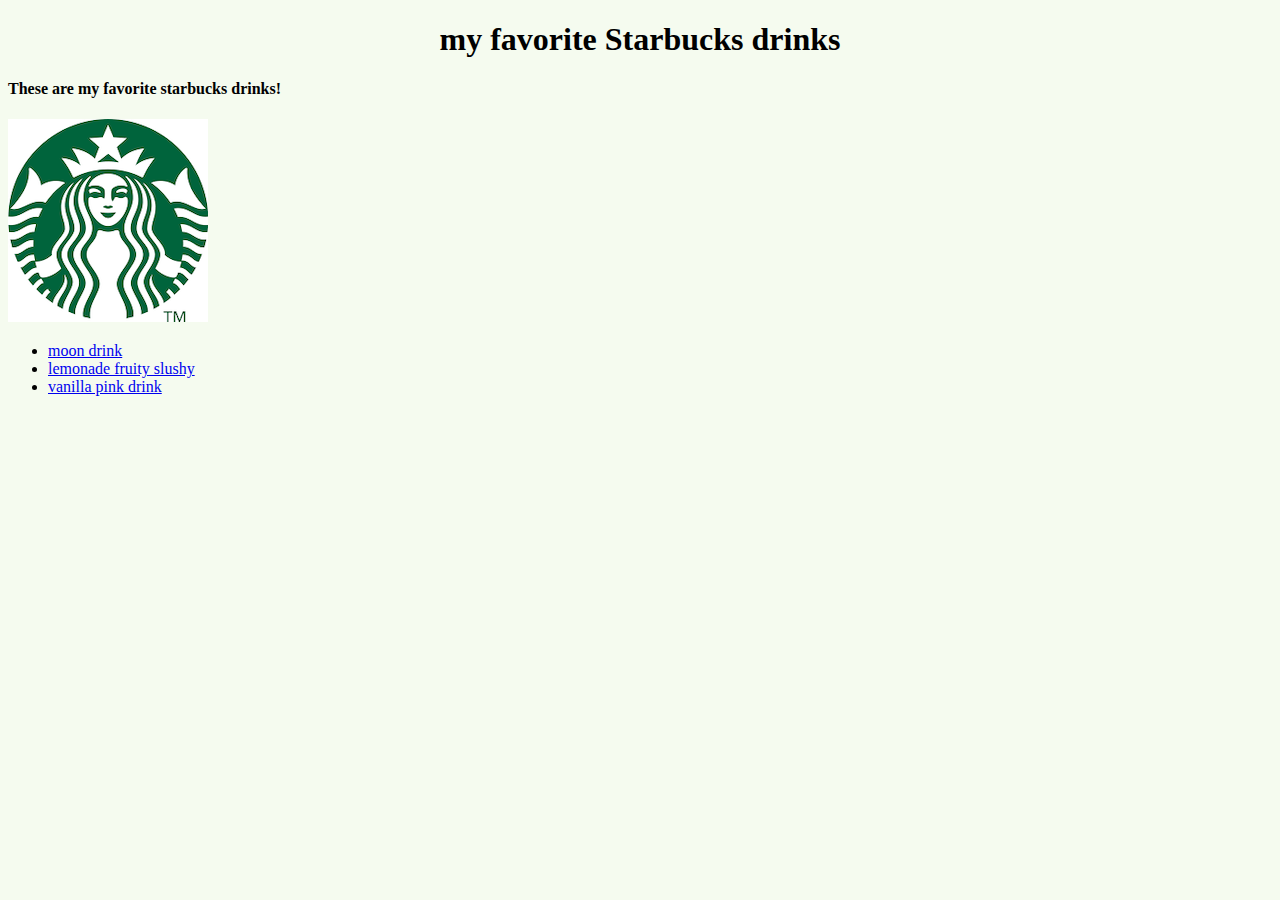
<file: index.html>
<!doctype html>
<html>

<head>
<title> My favorite starbucks drinks</title>
<link href="style.css" type="text/css" rel="stylesheet"/>
</head>

<body id="main">

<h1>my favorite Starbucks drinks</h1>

<h4>These are my favorite starbucks drinks!</h4>

<img src="Starbucks.png" alt="Starbucks" />

<ul>
<li><a href="moonDrink.html">moon drink</a></li>
<li><a href="lemonadeFruitySlushy.html">lemonade fruity slushy<a/></li>
<li><a href="vanillaPinkDrink.html">vanilla pink drink</a></li>
</ul>

</body>
</html>
</file>
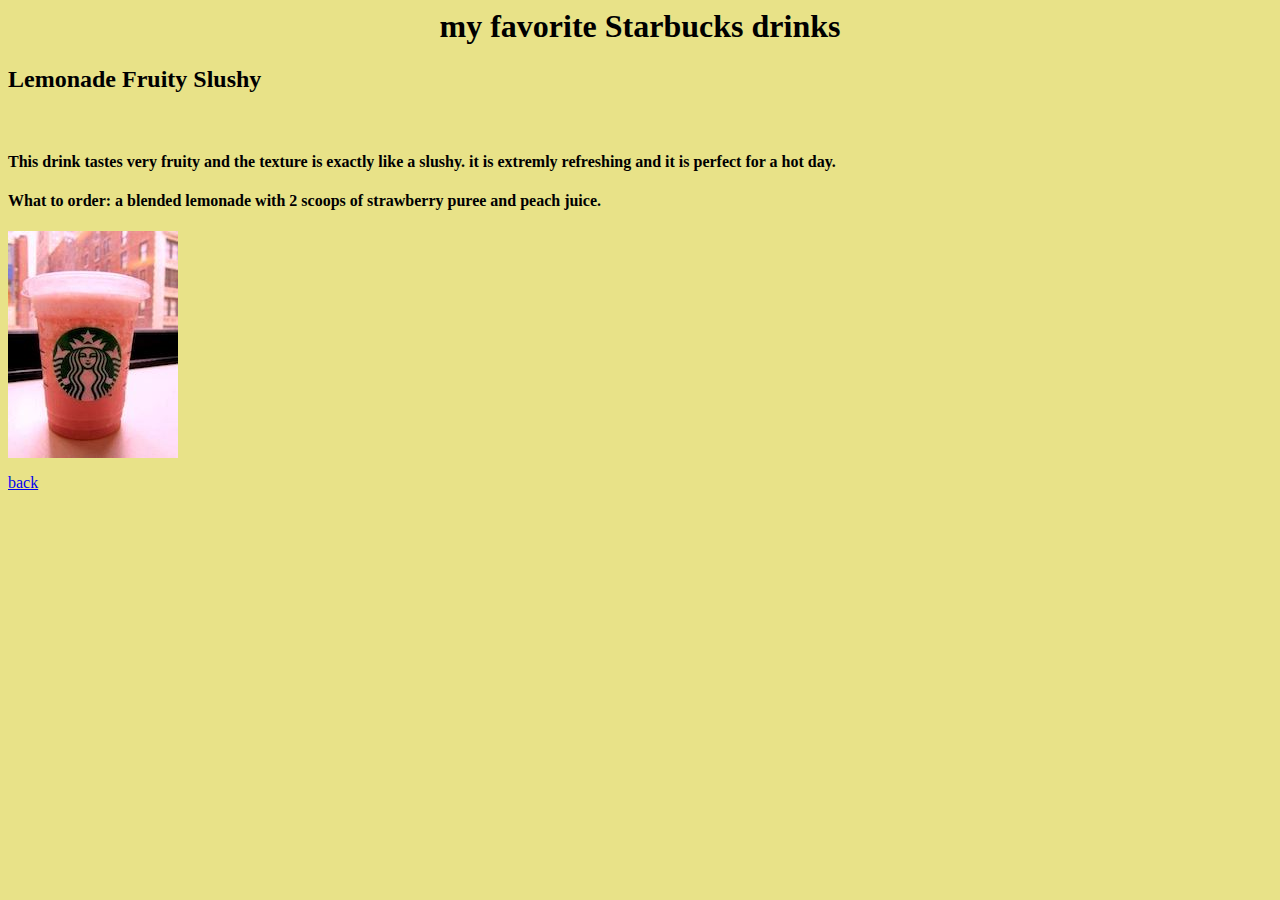
<file: lemonadeFruitySlushy.html>
<html>

<head>
<title> My favorite starbucks drinks</title>
<link href="style.css" type="text/css" rel="stylesheet"/>
</head>

<body id="lemonade">
<h1>my favorite Starbucks drinks</h1>

<h2>Lemonade Fruity Slushy</h2>
<br>

<h4> This drink tastes very fruity and the texture is exactly like a slushy. it is extremly refreshing and it is perfect for a hot day.</h4>

<h4>What to order: a blended lemonade with 2 scoops of strawberry puree and peach juice. </h4>

<img src="lemonadeSlushy.jpg" alt="Lemonade Fruity Slushy" />
<ul>

</ul>
<a href="index.html">back<a/>
</body>
</html>
</file>
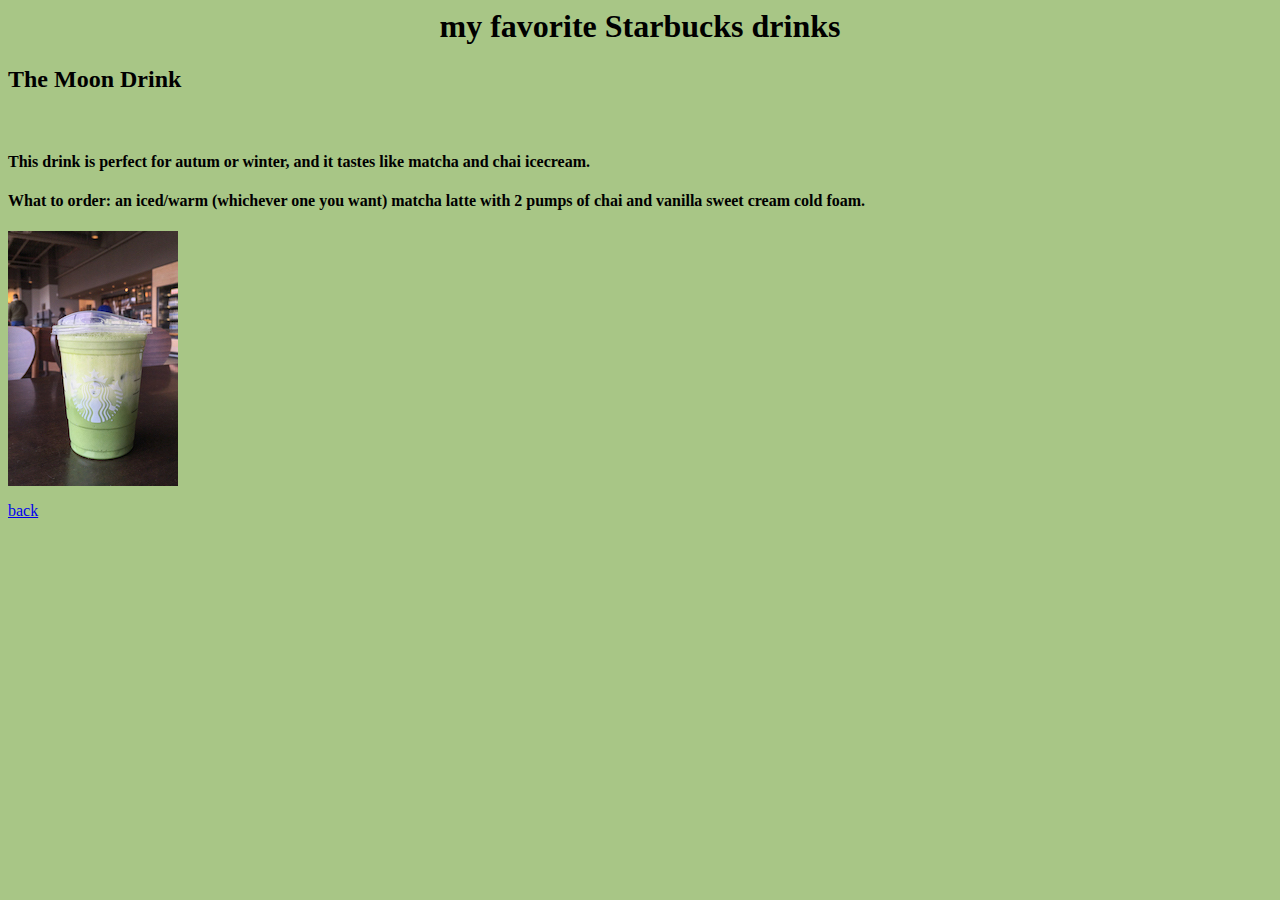
<file: moonDrink.html>
<html>

<head>
<title> My favorite starbucks drinks</title>
<link href="style.css" type="text/css" rel="stylesheet"/>
</head>

<body id="moonDrink">
<h1>my favorite Starbucks drinks</h1>

<h2>The Moon Drink</h2>
<br>

<h4> This drink is perfect for autum or winter, and it tastes like matcha and chai icecream. </h4>

<h4> What to order: an iced/warm (whichever one you want) matcha latte with 2 pumps of chai and vanilla sweet cream cold foam.</h4>

<img src="moonDrink.jpg" alt="Moon Drink" />
<ul>

</ul>
<a href="index.html">back<a/>
</body>
</html
</file>
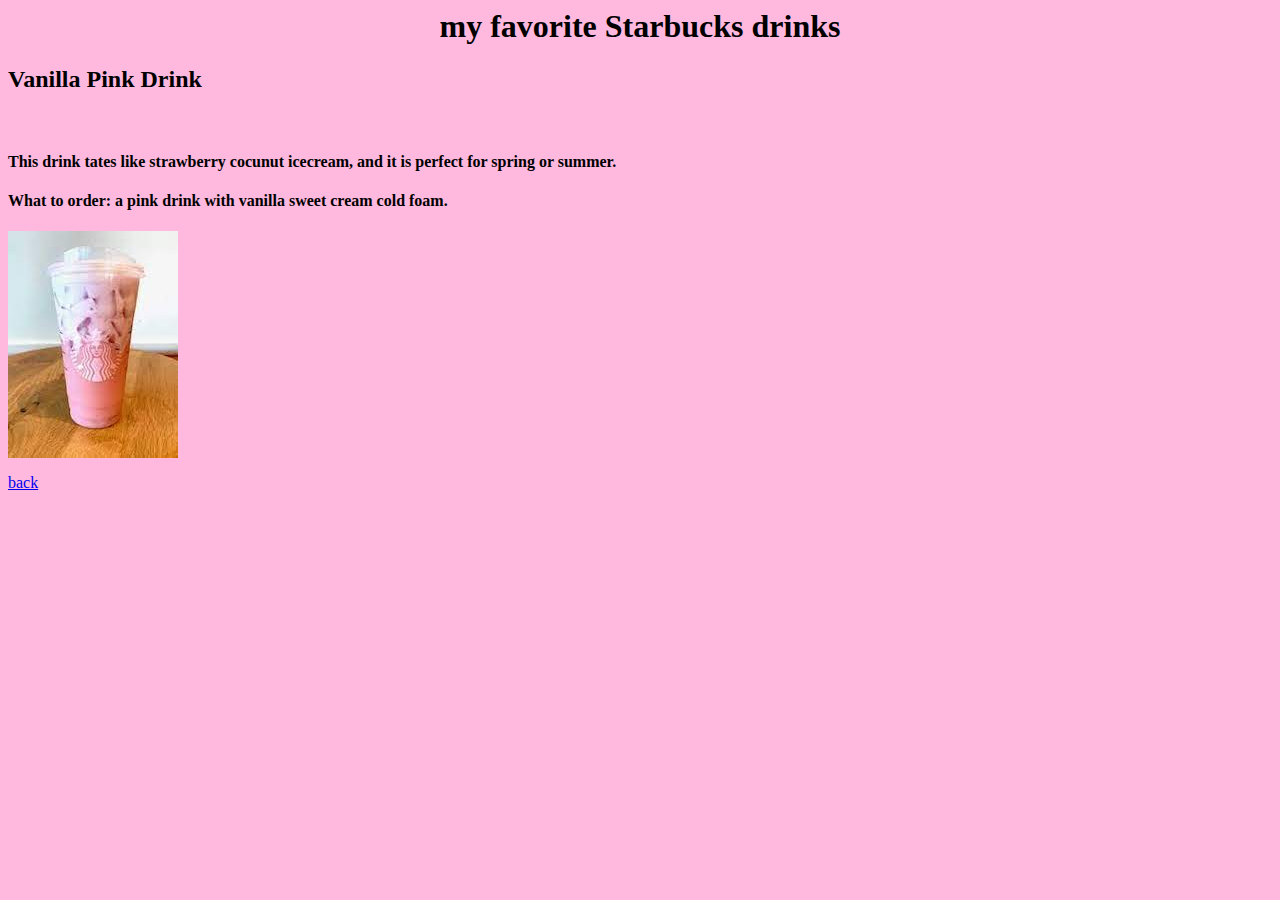
<file: vanillaPinkDrink.html>
<html>

<head>
<title> My favorite starbucks drinks</title>
<link href="style.css" type="text/css" rel="stylesheet"/>
</head>

<body id="pinkDrink">

<h1>my favorite Starbucks drinks</h1>

<h2>Vanilla Pink Drink</h2>
<br>

<h4> This drink tates like strawberry cocunut icecream, and it is perfect for spring or summer. </h4>

<h4> What to order: a pink drink with vanilla sweet cream cold foam. </h4>


<img src="pinkDrink.jpeg" alt="Vanilla Pink Drink" />
<ul>

</ul>
<a href="index.html">back<a/>
</body>
</html>
</file>
<file: style.css>
#main {
background-color: #F5FBEF;
}
#lemonade {
background-color: #E8E288;
}
#moonDrink{ 
	background-color: #A8C686; }

#pinkDrink{
	background-color: #FFB8DE;
}
h1{
text-align: center;
}
</file>
